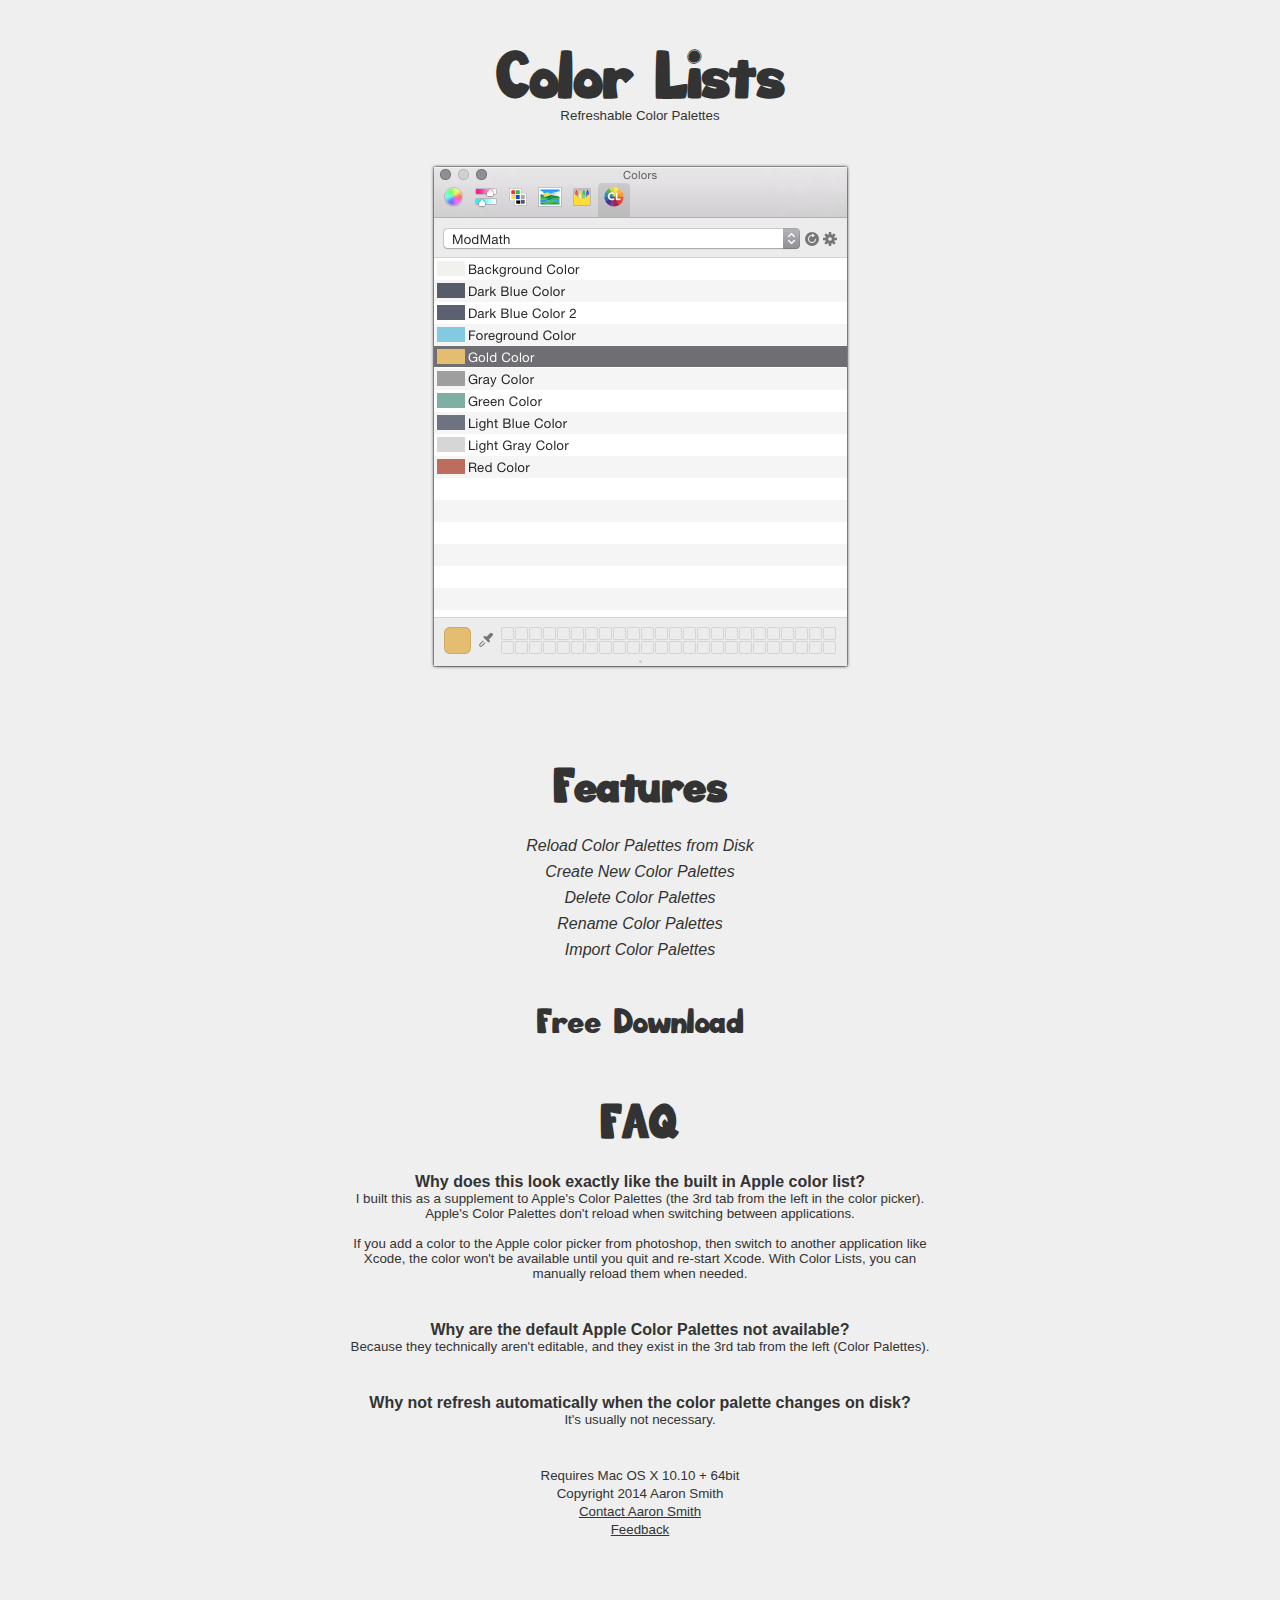
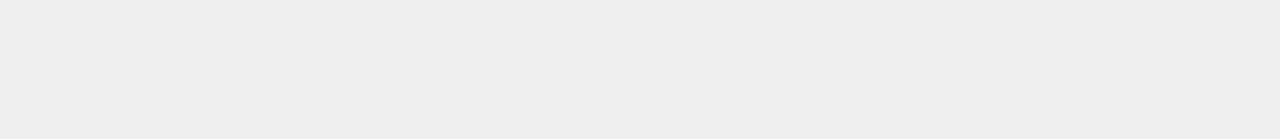
<file: site/index.html>
<html>
<head>
<title>Color Lists - Color Picker Plugin</title>
<link rel="shortcut icon" type="image/x-icon" href="images/icon32.png" />
<link rel="stylesheet" type="text/css" href="main.css">
</head>
<body>
<div id="container">
	<h1>Color Lists</h1>
	<p class="subtitle">Refreshable Color Palettes</p>
	<div class="imgcontainer">
		<img src="images/screen1.png" /><br/><br/>
	</div>
	<h2>Features</h2>
	<div class="subcontainer features">
		<ul>
			<em>
				<li>Reload Color Palettes from Disk</li>
				<li>Create New Color Palettes</li>
				<li>Delete Color Palettes</li>
				<li>Rename Color Palettes</li>
				<li>Import Color Palettes</li>
			</em>
		</ul>
	</div>
	<div class="subcontainer">
		<span class="download"><a href="http://www.gngrwzrd.com/ColorLists-1.0.1.pkg.zip">Free Download</a></span>
	</div>
	<a name="faq" style="display:none">&nbsp;</a>
	<div class="subcontainer" id="faq" name="faq">
		<h2>FAQ</h2>
	</div>
	<div class="subcontainer">
		<div class="faq">
			<p class="question">Why does this look exactly like the built in Apple color list?</p>
			<p class="answer">
				I built this as a supplement to Apple's Color Palettes (the 3rd tab from the left in the color picker). Apple's
				Color Palettes don't reload when switching between applications.

				<br/><br/>
				If you add a color to the Apple color picker from photoshop, then switch to another application like Xcode,
				the color won't be available until you quit and re-start Xcode. With Color Lists, you can manually reload them when needed.
			</p>
		</div>
		<div class="faq">
			<p class="question">Why are the default Apple Color Palettes not available?</p>
			<p class="answer">
				Because they technically aren't editable, and they exist in the 3rd tab from the left (Color Palettes).
			</p>
		</div>
		<div class="faq">
			<p class="question">Why not refresh automatically when the color palette changes on disk?</p>
			<p class="answer">
				It's usually not necessary.
			</p>
		</div>
	</div>

	<div class="subcontainer">
		<p class="requirements">
		Requires Mac OS X 10.10 + 64bit<br/>
		Copyright 2014 Aaron Smith<br/>
		<a href="http://www.gngrwzrd.com/" target="_blank">Contact Aaron Smith</a><br/>
		<a href="http://www.gngrwzrd.com/better-window-manager/disqus.html">Feedback</a>
		</p>
	</div>
</div>
<script>
var _gaq = _gaq || [];
_gaq.push(['_setAccount','UA-18173486-1']);
_gaq.push(['_setDomainName','none']);
_gaq.push(['_setAllowLinker',true]);
_gaq.push(['_trackPageview']);
(function(){
    var ga = document.createElement('script'); ga.type = 'text/javascript'; ga.async = true;
    ga.src = ('https:' == document.location.protocol ? 'https://ssl' : 'http://www') + '.google-analytics.com/ga.js';
    var s = document.getElementsByTagName('script')[0]; s.parentNode.insertBefore(ga, s);
})();
</script>
</body>
</html>
</file>
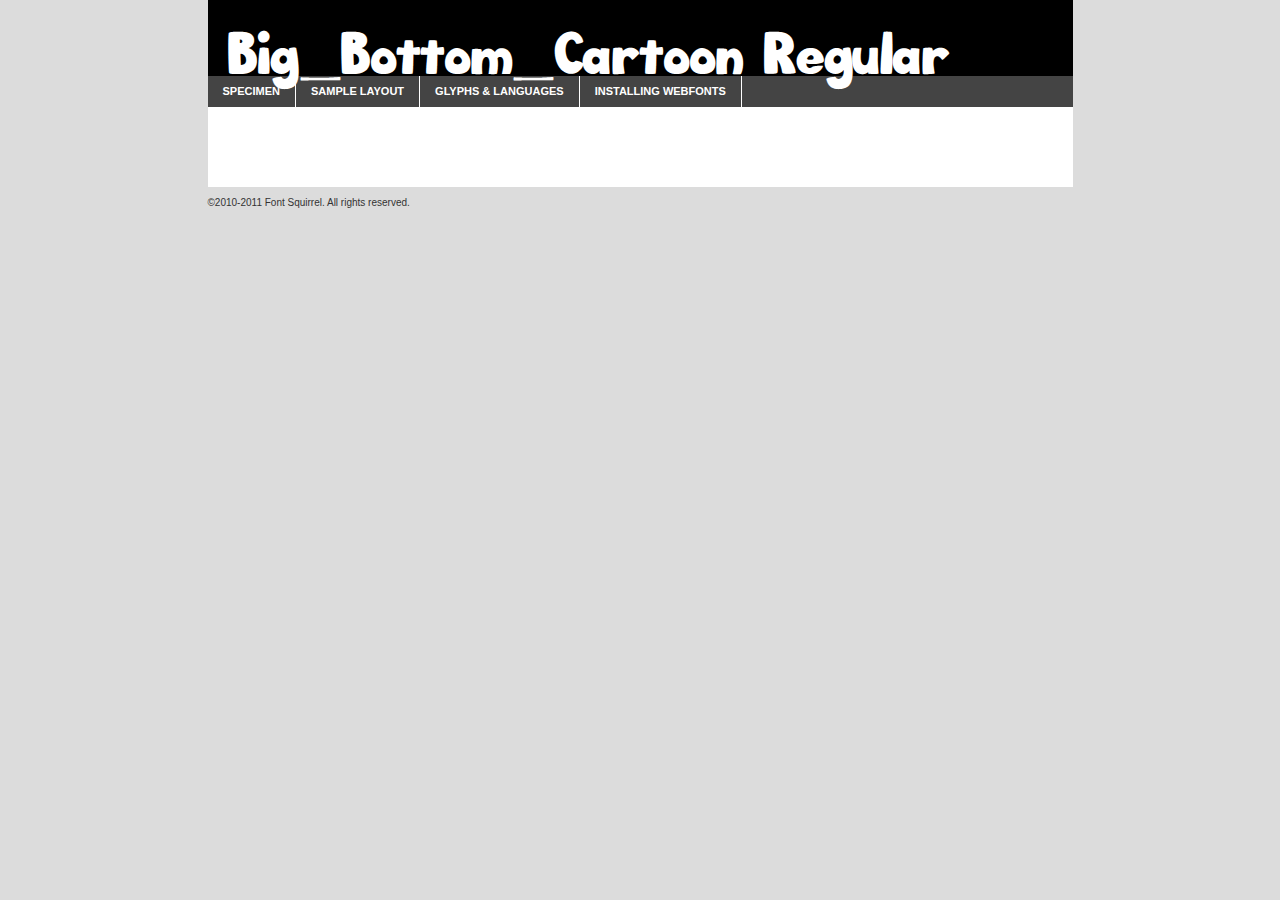
<file: site/fonts/bigbottom/big_bottom_typeface_normal-demo.html>
<!DOCTYPE html PUBLIC "-//W3C//DTD XHTML 1.0 Transitional//EN"
	"http://www.w3.org/TR/xhtml1/DTD/xhtml1-transitional.dtd">

<html xmlns="http://www.w3.org/1999/xhtml" xml:lang="en" lang="en">
<head>
	<meta http-equiv="Content-Type" content="text/html; charset=utf-8" />
	<script src="http://ajax.googleapis.com/ajax/libs/jquery/1.7.2/jquery.min.js" type="text/javascript" charset="utf-8"></script>
	<script src="specimen_files/easytabs.js" type="text/javascript" charset="utf-8"></script>
	<link rel="stylesheet" href="specimen_files/specimen_stylesheet.css" type="text/css" charset="utf-8" />
	<link rel="stylesheet" href="stylesheet.css" type="text/css" charset="utf-8" />

	<style type="text/css">
					body{
				font-family: 'big_bottom_cartoonregular';
							}
		</style>

	<title>Big_Bottom_Cartoon Regular Specimen</title>
	
	
	<script type="text/javascript" charset="utf-8">
		$(document).ready(function() {
			$('#container').easyTabs({defaultContent:1});
		});
	</script>
</head>

<body>
<div id="container">
	<div id="header">
		Big_Bottom_Cartoon Regular	</div>
	<ul class="tabs">
		<li><a href="#specimen">Specimen</a></li>
		<li><a href="#layout">Sample Layout</a></li>
				<li><a href="#glyphs">Glyphs &amp; Languages</a></li>
		<li><a href="#installing">Installing Webfonts</a></li>
		
	</ul>
	
	<div id="main_content">

		
			<div id="specimen">
		
				<div class="section">
					<div class="grid12 firstcol">
						<div class="huge">AaBb</div>
					</div>
				</div>
		
				<div class="section">
					<div class="glyph_range">A&#x200B;B&#x200b;C&#x200b;D&#x200b;E&#x200b;F&#x200b;G&#x200b;H&#x200b;I&#x200b;J&#x200b;K&#x200b;L&#x200b;M&#x200b;N&#x200b;O&#x200b;P&#x200b;Q&#x200b;R&#x200b;S&#x200b;T&#x200b;U&#x200b;V&#x200b;W&#x200b;X&#x200b;Y&#x200b;Z&#x200b;a&#x200b;b&#x200b;c&#x200b;d&#x200b;e&#x200b;f&#x200b;g&#x200b;h&#x200b;i&#x200b;j&#x200b;k&#x200b;l&#x200b;m&#x200b;n&#x200b;o&#x200b;p&#x200b;q&#x200b;r&#x200b;s&#x200b;t&#x200b;u&#x200b;v&#x200b;w&#x200b;x&#x200b;y&#x200b;z&#x200b;1&#x200b;2&#x200b;3&#x200b;4&#x200b;5&#x200b;6&#x200b;7&#x200b;8&#x200b;9&#x200b;0&#x200b;&amp;&#x200b;.&#x200b;,&#x200b;?&#x200b;!&#x200b;&#64;&#x200b;(&#x200b;)&#x200b;#&#x200b;$&#x200b;%&#x200b;*&#x200b;+&#x200b;-&#x200b;=&#x200b;:&#x200b;;</div>
				</div>
				<div class="section">
					<div class="grid12 firstcol">
						<table class="sample_table">
							<tr><td>10</td><td class="size10">abcdefghijklmnopqrstuvwxyzABCDEFGHIJKLMNOPQRSTUVWXYZ0123456789abcdefghijklmnopqrstuvwxyzABCDEFGHIJKLMNOPQRSTUVWXYZ0123456789abcdefghijklmnopqrstuvwxyzABCDEFGHIJKLMNOPQRSTUVWXYZ</td></tr>
							<tr><td>11</td><td class="size11">abcdefghijklmnopqrstuvwxyzABCDEFGHIJKLMNOPQRSTUVWXYZ0123456789abcdefghijklmnopqrstuvwxyzABCDEFGHIJKLMNOPQRSTUVWXYZ0123456789abcdefghijklmnopqrstuvwxyzABCDEFGHIJKLMNOPQRSTUVWXYZ</td></tr>
							<tr><td>12</td><td class="size12">abcdefghijklmnopqrstuvwxyzABCDEFGHIJKLMNOPQRSTUVWXYZ0123456789abcdefghijklmnopqrstuvwxyzABCDEFGHIJKLMNOPQRSTUVWXYZ0123456789abcdefghijklmnopqrstuvwxyzABCDEFGHIJKLMNOPQRSTUVWXYZ</td></tr>
							<tr><td>13</td><td class="size13">abcdefghijklmnopqrstuvwxyzABCDEFGHIJKLMNOPQRSTUVWXYZ0123456789abcdefghijklmnopqrstuvwxyzABCDEFGHIJKLMNOPQRSTUVWXYZ0123456789abcdefghijklmnopqrstuvwxyzABCDEFGHIJKLMNOPQRSTUVWXYZ</td></tr>
							<tr><td>14</td><td class="size14">abcdefghijklmnopqrstuvwxyzABCDEFGHIJKLMNOPQRSTUVWXYZ0123456789abcdefghijklmnopqrstuvwxyzABCDEFGHIJKLMNOPQRSTUVWXYZ0123456789abcdefghijklmnopqrstuvwxyzABCDEFGHIJKLMNOPQRSTUVWXYZ</td></tr>
							<tr><td>16</td><td class="size16">abcdefghijklmnopqrstuvwxyzABCDEFGHIJKLMNOPQRSTUVWXYZ0123456789abcdefghijklmnopqrstuvwxyzABCDEFGHIJKLMNOPQRSTUVWXYZ</td></tr>
							<tr><td>18</td><td class="size18">abcdefghijklmnopqrstuvwxyzABCDEFGHIJKLMNOPQRSTUVWXYZ0123456789abcdefghijklmnopqrstuvwxyzABCDEFGHIJKLMNOPQRSTUVWXYZ</td></tr>
							<tr><td>20</td><td class="size20">abcdefghijklmnopqrstuvwxyzABCDEFGHIJKLMNOPQRSTUVWXYZ0123456789abcdefghijklmnopqrstuvwxyzABCDEFGHIJKLMNOPQRSTUVWXYZ</td></tr>
							<tr><td>24</td><td class="size24">abcdefghijklmnopqrstuvwxyzABCDEFGHIJKLMNOPQRSTUVWXYZ0123456789abcdefghijklmnopqrstuvwxyzABCDEFGHIJKLMNOPQRSTUVWXYZ</td></tr>
							<tr><td>30</td><td class="size30">abcdefghijklmnopqrstuvwxyzABCDEFGHIJKLMNOPQRSTUVWXYZ0123456789abcdefghijklmnopqrstuvwxyzABCDEFGHIJKLMNOPQRSTUVWXYZ</td></tr>
							<tr><td>36</td><td class="size36">abcdefghijklmnopqrstuvwxyzABCDEFGHIJKLMNOPQRSTUVWXYZ0123456789abcdefghijklmnopqrstuvwxyzABCDEFGHIJKLMNOPQRSTUVWXYZ</td></tr>
							<tr><td>48</td><td class="size48">abcdefghijklmnopqrstuvwxyzABCDEFGHIJKLMNOPQRSTUVWXYZ0123456789abcdefghijklmnopqrstuvwxyzABCDEFGHIJKLMNOPQRSTUVWXYZ</td></tr>
							<tr><td>60</td><td class="size60">abcdefghijklmnopqrstuvwxyzABCDEFGHIJKLMNOPQRSTUVWXYZ0123456789abcdefghijklmnopqrstuvwxyzABCDEFGHIJKLMNOPQRSTUVWXYZ</td></tr>
							<tr><td>72</td><td class="size72">abcdefghijklmnopqrstuvwxyzABCDEFGHIJKLMNOPQRSTUVWXYZ0123456789abcdefghijklmnopqrstuvwxyzABCDEFGHIJKLMNOPQRSTUVWXYZ</td></tr>
							<tr><td>90</td><td class="size90">abcdefghijklmnopqrstuvwxyzABCDEFGHIJKLMNOPQRSTUVWXYZ0123456789abcdefghijklmnopqrstuvwxyzABCDEFGHIJKLMNOPQRSTUVWXYZ</td></tr>
						</table>
				
					</div>
			
				</div>
		
		
		
								<div class="section" id="bodycomparison">


										<div id="xheight">
				<div class="fontbody">&#x25FC;&#x25FC;&#x25FC;&#x25FC;&#x25FC;&#x25FC;&#x25FC;&#x25FC;&#x25FC;&#x25FC;&#x25FC;&#x25FC;&#x25FC;&#x25FC;&#x25FC;&#x25FC;&#x25FC;&#x25FC;&#x25FC;&#x25FC;&#x25FC;&#x25FC;&#x25FC;&#x25FC;&#x25FC;&#x25FC;&#x25FC;&#x25FC;&#x25FC;&#x25FC;&#x25FC;&#x25FC;&#x25FC;&#x25FC;&#x25FC;&#x25FC;&#x25FC;&#x25FC;&#x25FC;&#x25FC;&#x25FC;&#x25FC;&#x25FC;&#x25FC;&#x25FC;&#x25FC;&#x25FC;&#x25FC;&#x25FC;&#x25FC;&#x25FC;&#x25FC;&#x25FC;&#x25FC;&#x25FC;&#x25FC;&#x25FC;&#x25FC;&#x25FC;&#x25FC;&#x25FC;&#x25FC;&#x25FC;&#x25FC;&#x25FC;&#x25FC;&#x25FC;&#x25FC;&#x25FC;&#x25FC;&#x25FC;&#x25FC;&#x25FC;&#x25FC;&#x25FC;&#x25FC;&#x25FC;&#x25FC;&#x25FC;&#x25FC;&#x25FC;&#x25FC;&#x25FC;&#x25FC;&#x25FC;&#x25FC;&#x25FC;&#x25FC;&#x25FC;&#x25FC;&#x25FC;&#x25FC;&#x25FC;&#x25FC;&#x25FC;&#x25FC;&#x25FC;&#x25FC;&#x25FC;body</div><div class="arialbody">body</div><div class="verdanabody">body</div><div class="georgiabody">body</div></div>
										<div class="fontbody" style="z-index:1">
											body<span>Big_Bottom_Cartoon Regular</span>
										</div>
										<div class="arialbody" style="z-index:1">
											body<span>Arial</span>
										</div>
										<div class="verdanabody" style="z-index:1">
											body<span>Verdana</span>
										</div>
										<div class="georgiabody" style="z-index:1">
											body<span>Georgia</span>
										</div>



								</div>
		
		
				<div class="section psample psample_row1" id="">
					
					<div class="grid2 firstcol">
						<p class="size10"><span>10.</span>Aenean lacinia bibendum nulla sed consectetur. Fusce dapibus, tellus ac cursus commodo, tortor mauris condimentum nibh, ut fermentum massa justo sit amet risus. Nullam id dolor id nibh ultricies vehicula ut id elit. Cum sociis natoque penatibus et magnis dis parturient montes, nascetur ridiculus mus. Nulla vitae elit libero, a pharetra augue.</p>
			
					</div>
					<div class="grid3">
						<p class="size11"><span>11.</span>Aenean lacinia bibendum nulla sed consectetur. Fusce dapibus, tellus ac cursus commodo, tortor mauris condimentum nibh, ut fermentum massa justo sit amet risus. Nullam id dolor id nibh ultricies vehicula ut id elit. Cum sociis natoque penatibus et magnis dis parturient montes, nascetur ridiculus mus. Nulla vitae elit libero, a pharetra augue.</p>
			
					</div>
					<div class="grid3">
						<p class="size12"><span>12.</span>Aenean lacinia bibendum nulla sed consectetur. Fusce dapibus, tellus ac cursus commodo, tortor mauris condimentum nibh, ut fermentum massa justo sit amet risus. Nullam id dolor id nibh ultricies vehicula ut id elit. Cum sociis natoque penatibus et magnis dis parturient montes, nascetur ridiculus mus. Nulla vitae elit libero, a pharetra augue.</p>
			
					</div>
					<div class="grid4">
						<p class="size13"><span>13.</span>Aenean lacinia bibendum nulla sed consectetur. Fusce dapibus, tellus ac cursus commodo, tortor mauris condimentum nibh, ut fermentum massa justo sit amet risus. Nullam id dolor id nibh ultricies vehicula ut id elit. Cum sociis natoque penatibus et magnis dis parturient montes, nascetur ridiculus mus. Nulla vitae elit libero, a pharetra augue.</p>
			
					</div>
					<div class="white_blend"></div>
					
				</div>
				<div class="section psample psample_row2" id="">
					<div class="grid3 firstcol">
						<p class="size14"><span>14.</span>Aenean lacinia bibendum nulla sed consectetur. Fusce dapibus, tellus ac cursus commodo, tortor mauris condimentum nibh, ut fermentum massa justo sit amet risus. Nullam id dolor id nibh ultricies vehicula ut id elit. Cum sociis natoque penatibus et magnis dis parturient montes, nascetur ridiculus mus. Nulla vitae elit libero, a pharetra augue.</p>
			
					</div>
					<div class="grid4">
						<p class="size16"><span>16.</span>Aenean lacinia bibendum nulla sed consectetur. Fusce dapibus, tellus ac cursus commodo, tortor mauris condimentum nibh, ut fermentum massa justo sit amet risus. Nullam id dolor id nibh ultricies vehicula ut id elit. Cum sociis natoque penatibus et magnis dis parturient montes, nascetur ridiculus mus. Nulla vitae elit libero, a pharetra augue.</p>
			
					</div>
					<div class="grid5">
						<p class="size18"><span>18.</span>Aenean lacinia bibendum nulla sed consectetur. Fusce dapibus, tellus ac cursus commodo, tortor mauris condimentum nibh, ut fermentum massa justo sit amet risus. Nullam id dolor id nibh ultricies vehicula ut id elit. Cum sociis natoque penatibus et magnis dis parturient montes, nascetur ridiculus mus. Nulla vitae elit libero, a pharetra augue.</p>
			
					</div>

					<div class="white_blend"></div>

				</div>
				
				<div class="section psample psample_row3" id="">
					<div class="grid5 firstcol">
						<p class="size20"><span>20.</span>Aenean lacinia bibendum nulla sed consectetur. Fusce dapibus, tellus ac cursus commodo, tortor mauris condimentum nibh, ut fermentum massa justo sit amet risus. Nullam id dolor id nibh ultricies vehicula ut id elit. Cum sociis natoque penatibus et magnis dis parturient montes, nascetur ridiculus mus. Nulla vitae elit libero, a pharetra augue.</p>
					</div>
					<div class="grid7">
						<p class="size24"><span>24.</span>Aenean lacinia bibendum nulla sed consectetur. Fusce dapibus, tellus ac cursus commodo, tortor mauris condimentum nibh, ut fermentum massa justo sit amet risus. Nullam id dolor id nibh ultricies vehicula ut id elit. Cum sociis natoque penatibus et magnis dis parturient montes, nascetur ridiculus mus. Nulla vitae elit libero, a pharetra augue.</p>
					</div>
					
					<div class="white_blend"></div>
					
				</div>
				
				<div class="section psample psample_row4" id="">
					<div class="grid12 firstcol">
						<p class="size30"><span>30.</span>Aenean lacinia bibendum nulla sed consectetur. Fusce dapibus, tellus ac cursus commodo, tortor mauris condimentum nibh, ut fermentum massa justo sit amet risus. Nullam id dolor id nibh ultricies vehicula ut id elit. Cum sociis natoque penatibus et magnis dis parturient montes, nascetur ridiculus mus. Nulla vitae elit libero, a pharetra augue.</p>
					</div>
					<div class="white_blend"></div>
					
				</div>
				
				
				
				<div class="section psample psample_row1 fullreverse">
					<div class="grid2 firstcol">
						<p class="size10"><span>10.</span>Aenean lacinia bibendum nulla sed consectetur. Fusce dapibus, tellus ac cursus commodo, tortor mauris condimentum nibh, ut fermentum massa justo sit amet risus. Nullam id dolor id nibh ultricies vehicula ut id elit. Cum sociis natoque penatibus et magnis dis parturient montes, nascetur ridiculus mus. Nulla vitae elit libero, a pharetra augue.</p>
			
					</div>
					<div class="grid3">
						<p class="size11"><span>11.</span>Aenean lacinia bibendum nulla sed consectetur. Fusce dapibus, tellus ac cursus commodo, tortor mauris condimentum nibh, ut fermentum massa justo sit amet risus. Nullam id dolor id nibh ultricies vehicula ut id elit. Cum sociis natoque penatibus et magnis dis parturient montes, nascetur ridiculus mus. Nulla vitae elit libero, a pharetra augue.</p>
			
					</div>
					<div class="grid3">
						<p class="size12"><span>12.</span>Aenean lacinia bibendum nulla sed consectetur. Fusce dapibus, tellus ac cursus commodo, tortor mauris condimentum nibh, ut fermentum massa justo sit amet risus. Nullam id dolor id nibh ultricies vehicula ut id elit. Cum sociis natoque penatibus et magnis dis parturient montes, nascetur ridiculus mus. Nulla vitae elit libero, a pharetra augue.</p>
			
					</div>
					<div class="grid4">
						<p class="size13"><span>13.</span>Aenean lacinia bibendum nulla sed consectetur. Fusce dapibus, tellus ac cursus commodo, tortor mauris condimentum nibh, ut fermentum massa justo sit amet risus. Nullam id dolor id nibh ultricies vehicula ut id elit. Cum sociis natoque penatibus et magnis dis parturient montes, nascetur ridiculus mus. Nulla vitae elit libero, a pharetra augue.</p>
			
					</div>
					<div class="black_blend"></div>
					
				</div>
				
				<div class="section psample psample_row2 fullreverse">
					<div class="grid3 firstcol">
						<p class="size14"><span>14.</span>Aenean lacinia bibendum nulla sed consectetur. Fusce dapibus, tellus ac cursus commodo, tortor mauris condimentum nibh, ut fermentum massa justo sit amet risus. Nullam id dolor id nibh ultricies vehicula ut id elit. Cum sociis natoque penatibus et magnis dis parturient montes, nascetur ridiculus mus. Nulla vitae elit libero, a pharetra augue.</p>
			
					</div>
					<div class="grid4">
						<p class="size16"><span>16.</span>Aenean lacinia bibendum nulla sed consectetur. Fusce dapibus, tellus ac cursus commodo, tortor mauris condimentum nibh, ut fermentum massa justo sit amet risus. Nullam id dolor id nibh ultricies vehicula ut id elit. Cum sociis natoque penatibus et magnis dis parturient montes, nascetur ridiculus mus. Nulla vitae elit libero, a pharetra augue.</p>
			
					</div>
					<div class="grid5">
						<p class="size18"><span>18.</span>Aenean lacinia bibendum nulla sed consectetur. Fusce dapibus, tellus ac cursus commodo, tortor mauris condimentum nibh, ut fermentum massa justo sit amet risus. Nullam id dolor id nibh ultricies vehicula ut id elit. Cum sociis natoque penatibus et magnis dis parturient montes, nascetur ridiculus mus. Nulla vitae elit libero, a pharetra augue.</p>
			
					</div>
					<div class="black_blend"></div>

				</div>
				
				<div class="section psample fullreverse psample_row3" id="">
					<div class="grid5 firstcol">
						<p class="size20"><span>20.</span>Aenean lacinia bibendum nulla sed consectetur. Fusce dapibus, tellus ac cursus commodo, tortor mauris condimentum nibh, ut fermentum massa justo sit amet risus. Nullam id dolor id nibh ultricies vehicula ut id elit. Cum sociis natoque penatibus et magnis dis parturient montes, nascetur ridiculus mus. Nulla vitae elit libero, a pharetra augue.</p>
					</div>
					<div class="grid7">
						<p class="size24"><span>24.</span>Aenean lacinia bibendum nulla sed consectetur. Fusce dapibus, tellus ac cursus commodo, tortor mauris condimentum nibh, ut fermentum massa justo sit amet risus. Nullam id dolor id nibh ultricies vehicula ut id elit. Cum sociis natoque penatibus et magnis dis parturient montes, nascetur ridiculus mus. Nulla vitae elit libero, a pharetra augue.</p>
					</div>
					
					<div class="black_blend"></div>
					
				</div>
				
				<div class="section psample fullreverse psample_row4" id="" style="border-bottom: 20px #000 solid;">
					<div class="grid12 firstcol">
						<p class="size30"><span>30.</span>Aenean lacinia bibendum nulla sed consectetur. Fusce dapibus, tellus ac cursus commodo, tortor mauris condimentum nibh, ut fermentum massa justo sit amet risus. Nullam id dolor id nibh ultricies vehicula ut id elit. Cum sociis natoque penatibus et magnis dis parturient montes, nascetur ridiculus mus. Nulla vitae elit libero, a pharetra augue.</p>
					</div>
					<div class="black_blend"></div>
					
				</div>
				
				
				
				
			</div>
			
			<div id="layout">
				
				<div class="section">
					
					<div class="grid12 firstcol">
						<h1>Lorem Ipsum Dolor</h1>
						<h2>Etiam porta sem malesuada magna mollis euismod</h2>
						
						<p class="byline">By <a href="#link">Aenean Lacinia</a></p>
					</div>
				</div>
				<div class="section">
					<div class="grid8 firstcol">
						<p class="large">Donec sed odio dui. Morbi leo risus, porta ac consectetur ac, vestibulum at eros. Fusce dapibus, tellus ac cursus commodo, tortor mauris condimentum nibh, ut fermentum massa justo sit amet risus. </p>

						
						<h3>Pellentesque ornare sem</h3>

						<p>Maecenas sed diam eget risus varius blandit sit amet non magna. Maecenas faucibus mollis interdum. Donec ullamcorper nulla non metus auctor fringilla. Nullam id dolor id nibh ultricies vehicula ut id elit. Nullam id dolor id nibh ultricies vehicula ut id elit. </p>

						<p>Aenean eu leo quam. Pellentesque ornare sem lacinia quam venenatis vestibulum. Lorem ipsum dolor sit amet, consectetur adipiscing elit. Cum sociis natoque penatibus et magnis dis parturient montes, nascetur ridiculus mus. </p>

						<p>Nulla vitae elit libero, a pharetra augue. Praesent commodo cursus magna, vel scelerisque nisl consectetur et. Aenean lacinia bibendum nulla sed consectetur. </p>

						<p>Nullam quis risus eget urna mollis ornare vel eu leo. Nullam quis risus eget urna mollis ornare vel eu leo. Maecenas sed diam eget risus varius blandit sit amet non magna. Donec ullamcorper nulla non metus auctor fringilla. </p>

						<h3>Cras mattis consectetur</h3>

						<p>Aenean eu leo quam. Pellentesque ornare sem lacinia quam venenatis vestibulum. Aenean lacinia bibendum nulla sed consectetur. Integer posuere erat a ante venenatis dapibus posuere velit aliquet. Cras mattis consectetur purus sit amet fermentum. </p>

						<p>Nullam id dolor id nibh ultricies vehicula ut id elit. Nullam quis risus eget urna mollis ornare vel eu leo. Cras mattis consectetur purus sit amet fermentum.</p>
					</div>
					
					<div class="grid4 sidebar">
						
						<div class="box reverse">
							<p class="last">Nullam quis risus eget urna mollis ornare vel eu leo. Donec ullamcorper nulla non metus auctor fringilla. Cras mattis consectetur purus sit amet fermentum. Sed posuere consectetur est at lobortis. Lorem ipsum dolor sit amet, consectetur adipiscing elit. </p>
						</div>
						
						<p class="caption">Maecenas sed diam eget risus varius.</p>

						<p>Vestibulum id ligula porta felis euismod semper. Integer posuere erat a ante venenatis dapibus posuere velit aliquet. Vestibulum id ligula porta felis euismod semper. Sed posuere consectetur est at lobortis. Maecenas sed diam eget risus varius blandit sit amet non magna. Fusce dapibus, tellus ac cursus commodo, tortor mauris condimentum nibh, ut fermentum massa justo sit amet risus. </p>

					

						<p>Duis mollis, est non commodo luctus, nisi erat porttitor ligula, eget lacinia odio sem nec elit. Aenean lacinia bibendum nulla sed consectetur. Vivamus sagittis lacus vel augue laoreet rutrum faucibus dolor auctor. Aenean lacinia bibendum nulla sed consectetur. Nullam quis risus eget urna mollis ornare vel eu leo. </p>

						<p>Praesent commodo cursus magna, vel scelerisque nisl consectetur et. Donec ullamcorper nulla non metus auctor fringilla. Maecenas faucibus mollis interdum. Fusce dapibus, tellus ac cursus commodo, tortor mauris condimentum nibh, ut fermentum massa justo sit amet risus. </p>

					</div>
				</div>
				
			</div>


			



		<div id="glyphs">
			<div class="section">
				<div class="grid12 firstcol">
			
				<h1>Language Support</h1>
				<p>The subset of Big_Bottom_Cartoon Regular in this kit supports the following languages:<br />
			
					English				</p>
				<h1>Glyph Chart</h1>
				<p>The subset of Big_Bottom_Cartoon Regular in this kit includes all the glyphs listed below. Unicode entities are included above each glyph to help you insert individual characters into your layout.</p>
				<div id="glyph_chart">
			
																														 <div><p>&amp;#13;</p>&#13;</div>
																				 <div><p>&amp;#32;</p>&#32;</div>
																				 <div><p>&amp;#33;</p>&#33;</div>
																				 <div><p>&amp;#34;</p>&#34;</div>
																				 <div><p>&amp;#35;</p>&#35;</div>
																				 <div><p>&amp;#36;</p>&#36;</div>
																				 <div><p>&amp;#37;</p>&#37;</div>
																				 <div><p>&amp;#38;</p>&#38;</div>
																				 <div><p>&amp;#39;</p>&#39;</div>
																				 <div><p>&amp;#40;</p>&#40;</div>
																				 <div><p>&amp;#41;</p>&#41;</div>
																				 <div><p>&amp;#42;</p>&#42;</div>
																				 <div><p>&amp;#43;</p>&#43;</div>
																				 <div><p>&amp;#44;</p>&#44;</div>
																				 <div><p>&amp;#45;</p>&#45;</div>
																				 <div><p>&amp;#46;</p>&#46;</div>
																				 <div><p>&amp;#47;</p>&#47;</div>
																				 <div><p>&amp;#48;</p>&#48;</div>
																				 <div><p>&amp;#49;</p>&#49;</div>
																				 <div><p>&amp;#50;</p>&#50;</div>
																				 <div><p>&amp;#51;</p>&#51;</div>
																				 <div><p>&amp;#52;</p>&#52;</div>
																				 <div><p>&amp;#53;</p>&#53;</div>
																				 <div><p>&amp;#54;</p>&#54;</div>
																				 <div><p>&amp;#55;</p>&#55;</div>
																				 <div><p>&amp;#56;</p>&#56;</div>
																				 <div><p>&amp;#57;</p>&#57;</div>
																				 <div><p>&amp;#58;</p>&#58;</div>
																				 <div><p>&amp;#59;</p>&#59;</div>
																				 <div><p>&amp;#60;</p>&#60;</div>
																				 <div><p>&amp;#61;</p>&#61;</div>
																				 <div><p>&amp;#62;</p>&#62;</div>
																				 <div><p>&amp;#63;</p>&#63;</div>
																				 <div><p>&amp;#64;</p>&#64;</div>
																				 <div><p>&amp;#65;</p>&#65;</div>
																				 <div><p>&amp;#66;</p>&#66;</div>
																				 <div><p>&amp;#67;</p>&#67;</div>
																				 <div><p>&amp;#68;</p>&#68;</div>
																				 <div><p>&amp;#69;</p>&#69;</div>
																				 <div><p>&amp;#70;</p>&#70;</div>
																				 <div><p>&amp;#71;</p>&#71;</div>
																				 <div><p>&amp;#72;</p>&#72;</div>
																				 <div><p>&amp;#73;</p>&#73;</div>
																				 <div><p>&amp;#74;</p>&#74;</div>
																				 <div><p>&amp;#75;</p>&#75;</div>
																				 <div><p>&amp;#76;</p>&#76;</div>
																				 <div><p>&amp;#77;</p>&#77;</div>
																				 <div><p>&amp;#78;</p>&#78;</div>
																				 <div><p>&amp;#79;</p>&#79;</div>
																				 <div><p>&amp;#80;</p>&#80;</div>
																				 <div><p>&amp;#81;</p>&#81;</div>
																				 <div><p>&amp;#82;</p>&#82;</div>
																				 <div><p>&amp;#83;</p>&#83;</div>
																				 <div><p>&amp;#84;</p>&#84;</div>
																				 <div><p>&amp;#85;</p>&#85;</div>
																				 <div><p>&amp;#86;</p>&#86;</div>
																				 <div><p>&amp;#87;</p>&#87;</div>
																				 <div><p>&amp;#88;</p>&#88;</div>
																				 <div><p>&amp;#89;</p>&#89;</div>
																				 <div><p>&amp;#90;</p>&#90;</div>
																				 <div><p>&amp;#92;</p>&#92;</div>
																				 <div><p>&amp;#95;</p>&#95;</div>
																				 <div><p>&amp;#97;</p>&#97;</div>
																				 <div><p>&amp;#98;</p>&#98;</div>
																				 <div><p>&amp;#99;</p>&#99;</div>
																				 <div><p>&amp;#100;</p>&#100;</div>
																				 <div><p>&amp;#101;</p>&#101;</div>
																				 <div><p>&amp;#102;</p>&#102;</div>
																				 <div><p>&amp;#103;</p>&#103;</div>
																				 <div><p>&amp;#104;</p>&#104;</div>
																				 <div><p>&amp;#105;</p>&#105;</div>
																				 <div><p>&amp;#106;</p>&#106;</div>
																				 <div><p>&amp;#107;</p>&#107;</div>
																				 <div><p>&amp;#108;</p>&#108;</div>
																				 <div><p>&amp;#109;</p>&#109;</div>
																				 <div><p>&amp;#110;</p>&#110;</div>
																				 <div><p>&amp;#111;</p>&#111;</div>
																				 <div><p>&amp;#112;</p>&#112;</div>
																				 <div><p>&amp;#113;</p>&#113;</div>
																				 <div><p>&amp;#114;</p>&#114;</div>
																				 <div><p>&amp;#115;</p>&#115;</div>
																				 <div><p>&amp;#116;</p>&#116;</div>
																				 <div><p>&amp;#117;</p>&#117;</div>
																				 <div><p>&amp;#118;</p>&#118;</div>
																				 <div><p>&amp;#119;</p>&#119;</div>
																				 <div><p>&amp;#120;</p>&#120;</div>
																				 <div><p>&amp;#121;</p>&#121;</div>
																				 <div><p>&amp;#122;</p>&#122;</div>
																				 <div><p>&amp;#160;</p>&#160;</div>
																				 <div><p>&amp;#169;</p>&#169;</div>
																				 <div><p>&amp;#173;</p>&#173;</div>
																				 <div><p>&amp;#174;</p>&#174;</div>
																				 <div><p>&amp;#8192;</p>&#8192;</div>
																				 <div><p>&amp;#8193;</p>&#8193;</div>
																				 <div><p>&amp;#8194;</p>&#8194;</div>
																				 <div><p>&amp;#8195;</p>&#8195;</div>
																				 <div><p>&amp;#8196;</p>&#8196;</div>
																				 <div><p>&amp;#8197;</p>&#8197;</div>
																				 <div><p>&amp;#8198;</p>&#8198;</div>
																				 <div><p>&amp;#8199;</p>&#8199;</div>
																				 <div><p>&amp;#8200;</p>&#8200;</div>
																				 <div><p>&amp;#8201;</p>&#8201;</div>
																				 <div><p>&amp;#8202;</p>&#8202;</div>
																				 <div><p>&amp;#8208;</p>&#8208;</div>
																				 <div><p>&amp;#8209;</p>&#8209;</div>
																				 <div><p>&amp;#8210;</p>&#8210;</div>
																				 <div><p>&amp;#8211;</p>&#8211;</div>
																				 <div><p>&amp;#8212;</p>&#8212;</div>
																				 <div><p>&amp;#8217;</p>&#8217;</div>
																				 <div><p>&amp;#8220;</p>&#8220;</div>
																				 <div><p>&amp;#8221;</p>&#8221;</div>
																				 <div><p>&amp;#8239;</p>&#8239;</div>
																				 <div><p>&amp;#8287;</p>&#8287;</div>
																				 <div><p>&amp;#9724;</p>&#9724;</div>
																												</div>	
				</div>
		
		
			</div>
		</div>
		
		
		<div id="specs">
			
		</div>
	
		<div id="installing">
			<div class="section">
				<div class="grid7 firstcol">
					<h1>Installing Webfonts</h1>
					
					<p>Webfonts are supported by all major browser platforms but not all in the same way. There are currently four different font formats that must be included in order to target all browsers. This includes TTF, WOFF, EOT and SVG.</p>
					
					<h2>1. Upload your webfonts</h2>
					<p>You must upload your webfont kit to your website. They should be in or near the same directory as your CSS files.</p>
					
					<h2>2. Include the webfont stylesheet</h2>
					<p>A special CSS @font-face declaration helps the various browsers select the appropriate font it needs without causing you a bunch of headaches. Learn more about this syntax by reading the <a href="http://www.fontspring.com/blog/further-hardening-of-the-bulletproof-syntax">Fontspring blog post</a> about it. The code for it is as follows:</p>


<code>
@font-face{ 
	font-family: 'MyWebFont';
	src: url('WebFont.eot');
	src: url('WebFont.eot?#iefix') format('embedded-opentype'),
	     url('WebFont.woff') format('woff'),
	     url('WebFont.ttf') format('truetype'),
	     url('WebFont.svg#webfont') format('svg');
}
</code>

	<p>We've already gone ahead and generated the code for you. All you have to do is link to the stylesheet in your HTML, like this:</p>
	<code>&lt;link rel=&quot;stylesheet&quot; href=&quot;stylesheet.css&quot; type=&quot;text/css&quot; charset=&quot;utf-8&quot; /&gt;</code>

					<h2>3. Modify your own stylesheet</h2>
					<p>To take advantage of your new fonts, you must tell your stylesheet to use them. Look at the original @font-face declaration above and find the property called "font-family." The name linked there will be what you use to reference the font. Prepend that webfont name to the font stack in the "font-family" property, inside the selector you want to change. For example:</p>
<code>p { font-family: 'WebFont', Arial, sans-serif; }</code>

<h2>4. Test</h2>
<p>Getting webfonts to work cross-browser <em>can</em> be tricky. Use the information in the sidebar to help you if you find that fonts aren't loading in a particular browser.</p>
				</div>
				
				<div class="grid5 sidebar">
					<div class="box">
						<h2>Troubleshooting<br />Font-Face Problems</h2>
						<p>Having trouble getting your webfonts to load in your new website? Here are some tips to sort out what might be the problem.</p>

						<h3>Fonts not showing in any browser</h3>

						<p>This sounds like you need to work on the plumbing. You either did not upload the fonts to the correct directory, or you did not link the fonts properly in the CSS. If you've confirmed that all this is correct and you still have a problem, take a look at your .htaccess file and see if requests are getting intercepted.</p>

						<h3>Fonts not loading in iPhone or iPad</h3>

						<p>The most common problem here is that you are serving the fonts from an IIS server. IIS refuses to serve files that have unknown MIME types. If that is the case, you must set the MIME type for SVG to "image/svg+xml" in the server settings. Follow these instructions from Microsoft if you need help.</p>

						<h3>Fonts not loading in Firefox</h3>

						<p>The primary reason for this failure? You are still using a version Firefox older than 3.5. So upgrade already! If that isn't it, then you are very likely serving fonts from a different domain. Firefox requires that all font assets be served from the same domain. Lastly it is possible that you need to add WOFF to your list of MIME types (if you are serving via IIS.)</p>

						<h3>Fonts not loading in IE</h3>

						<p>Are you looking at Internet Explorer on an actual Windows machine or are you cheating by using a service like Adobe BrowserLab? Many of these screenshot services do not render @font-face for IE. Best to test it on a real machine.</p>

						<h3>Fonts not loading in IE9</h3>

						<p>IE9, like Firefox, requires that fonts be served from the same domain as the website. Make sure that is the case.</p>
					</div>
				</div>
			</div>
			
		</div>
	
	</div>
	<div id="footer">
		<p>&copy;2010-2011 Font Squirrel. All rights reserved.</p>
	</div>
</div>
</body>
</html>
</file>
<file: site/main.css>
@font-face {
    font-family:'big_bottom_cartoonregular';
    src: url('fonts/bigbottom/big_bottom_typeface_normal-webfont.eot');
    src: url('fonts/bigbottom/big_bottom_typeface_normal-webfont.eot?#iefix') format('embedded-opentype'),
         url('fonts/bigbottom/big_bottom_typeface_normal-webfont.woff2') format('woff2'),
         url('fonts/bigbottom/big_bottom_typeface_normal-webfont.woff') format('woff'),
         url('fonts/bigbottom/big_bottom_typeface_normal-webfont.ttf') format('truetype'),
         url('fonts/bigbottom/big_bottom_typeface_normal-webfont.svg#big_bottom_cartoonregular') format('svg');
    font-weight: normal;
    font-style: normal;
}

body {
	background-color:#EFEFEF;
	color:#333;
	font-family:"Lucida Grande","Helvetica","Sans-Serif";
	margin-bottom:200px;
}

h1 {
    font-family:"big_bottom_cartoonregular";
    font-size:30pt;
    line-height:100px;
    margin-top:0;
    margin-bottom:0;
    padding:0;
}

h2 {
	font-family:"big_bottom_cartoonregular";
	font-size:22pt;
	margin-top:0;
	margin-bottom:20px;
}

ul {
	list-style:none;
	padding:0;
	margin:0;
}

ul li {
	margin-bottom:8px;
}

a {
	color:#333;
}

p {
	margin:0;
	padding:0;
	font-size:18pt;
}

p.requirements {
	font-size:10pt;
	line-height:18px;
}

p.subtitle {
	font-size:10pt;
	margin-bottom:40px;
}

p.quote {
	margin-top:60px;
	margin-bottom:40px;
}

#container {
	margin:0 auto;
	width:800px;
	text-align:center;
}

#awards {
	margin-bottom:40px;
}

.subcontainer {
	text-align:center;
	width:600px;
	margin-left:100px;
	margin-bottom:20px;
}

.features {

}

.imgcontainer {
	margin-top:0;
	margin-bottom:40px;
}

.download {
	font-family:"big_bottom_cartoonregular";
	font-size:16pt;
	text-decoration:none;
}

.download a {
	text-decoration:none;
}

.purchasecontainer img {
	margin-top:20px;
	margin-bottom:20px;
}

.paddle_purchase {
	font-family: "big_bottom_cartoonregular";
	border:none;
	background:none;
	color:#333;
	font-size:16pt;
	cursor:pointer;
	text-decoration:none;
}


.faq {
	margin-bottom:40px;
}

p.question {
	font-weight:bold;
	font-size:12pt;
}
p.answer {
	font-size:10pt;
}
pre {
	text-align:left;
	width:460px;
}
</file>
<file: site/fonts/bigbottom/stylesheet.css>
/* Generated by Font Squirrel (http://www.fontsquirrel.com) on November 11, 2014 */



@font-face {
    font-family: 'big_bottom_cartoonregular';
    src: url('big_bottom_typeface_normal-webfont.eot');
    src: url('big_bottom_typeface_normal-webfont.eot?#iefix') format('embedded-opentype'),
         url('big_bottom_typeface_normal-webfont.woff2') format('woff2'),
         url('big_bottom_typeface_normal-webfont.woff') format('woff'),
         url('big_bottom_typeface_normal-webfont.ttf') format('truetype'),
         url('big_bottom_typeface_normal-webfont.svg#big_bottom_cartoonregular') format('svg');
    font-weight: normal;
    font-style: normal;

}
</file>
<file: site/fonts/bigbottom/specimen_files/specimen_stylesheet.css>
@import url('grid_12-825-55-15.css');

/*  
	CSS Reset by Eric Meyer - Released under Public Domain
    http://meyerweb.com/eric/tools/css/reset/
*/
html, body, div, span, applet, object, iframe,
h1, h2, h3, h4, h5, h6, p, blockquote, pre,
a, abbr, acronym, address, big, cite, code,
del, dfn, em, font, img, ins, kbd, q, s, samp,
small, strike, strong, sub, sup, tt, var,
b, u, i, center, dl, dt, dd, ol, ul, li,
fieldset, form, label, legend, table, 
caption, tbody, tfoot, thead, tr, th, td 
                  {margin: 0;padding: 0;border: 0;outline: 0;
                  font-size: 100%;vertical-align: baseline;
                  background: transparent;}
body              {line-height: 1;}
ol, ul            {list-style: none;}
blockquote, q     {quotes: none;}
blockquote:before, blockquote:after,
q:before, q:after {content: '';	content: none;}
:focus            {outline: 0;}
ins               {text-decoration: none;}
del               {text-decoration: line-through;}
table             {border-collapse: collapse;border-spacing: 0;}




body {
	color: #000;
	background-color: #dcdcdc;
}

a {
	text-decoration: none;
	color: #1883ba;
}

h1{
	font-size: 32px;
	font-weight: normal;
	font-style: normal;
	margin-bottom: 18px;
}

h2{
	font-size: 18px;
}

#container {
	width: 865px;
	margin: 0px auto;
}


#header {
	padding: 20px;
	font-size: 36px;
	background-color: #000;
	color: #fff;
}

#header span {
	color: #666;
}
#main_content {
	background-color: #fff;
	padding: 60px 20px 20px;
}


#footer p {
	margin: 0;
	padding-top: 10px;
	padding-bottom: 50px;
	color: #333;
	font: 10px Arial, sans-serif;
}

.tabs {
	width: 100%;
	height: 31px;
	background-color: #444;
}
.tabs li {
	float:  left;
	margin: 0;
	overflow: hidden;
	background-color: #444;
}
.tabs li a {
	display: block;
	color: #fff;
	text-decoration: none;
	font: bold 11px/11px 'Arial';
	text-transform: uppercase;
	padding: 10px 15px;
	border-right: 1px solid #fff;
}

.tabs li a:hover {
		background-color: #00b3ff;

}

.tabs li.active a {
	color:  #000;
	background-color: #fff;
}



div.huge {
	
	font-size: 300px;
	line-height: 1em;
	padding: 0;
	letter-spacing: -.02em;
	overflow: hidden;
}
div.glyph_range {
	font-size: 72px;
	line-height: 1.1em;
}

.size10{ font-size: 10px; }
.size11{ font-size: 11px; }
.size12{ font-size: 12px; }
.size13{ font-size: 13px; }
.size14{ font-size: 14px; }
.size16{ font-size: 16px; }
.size18{ font-size: 18px; }
.size20{ font-size: 20px; }
.size24{ font-size: 24px; }
.size30{ font-size: 30px; }
.size36{ font-size: 36px; }
.size48{ font-size: 48px; }
.size60{ font-size: 60px; }
.size72{ font-size: 72px; }
.size90{ font-size: 90px; }


.psample_row1 {	height: 120px;}
.psample_row1 {	height: 120px;}
.psample_row2 {	height: 160px;}
.psample_row3 {	height: 160px;}
.psample_row4 {	height: 160px;}

.psample {
	overflow: hidden;
	position: relative;
}
.psample p {
	line-height: 1.3em;
	display: block;
	overflow: hidden;
	margin: 0;
}

.psample span {
	margin-right: .5em;
}

.white_blend {
	width: 100%;
	height: 61px;
	background-image: url([data-uri]);
	position: absolute;
	bottom: 0;
}
.black_blend {
	width: 100%;
	height: 61px;
	background-image: url([data-uri]);
	position: absolute;
	bottom: 0;
}
.fullreverse {
	background:  #000 !important;
	color:  #fff !important;
	margin-left: -20px;
	padding-left: 20px;
	margin-right: -20px;
	padding-right: 20px;
	padding: 20px;
	margin-bottom:0;
}


.sample_table td {
	padding-top: 3px;
	padding-bottom:5px;
	padding-left: 5px;
	vertical-align: middle;
	line-height: 1.2em;
}

.sample_table td:first-child {
	background-color: #eee;
	text-align: right;
	padding-right: 5px;
	padding-left: 0;
	padding: 5px;
	font: 11px/12px "Courier New", Courier, mono;
}

code {
	white-space: pre;
	background-color: #eee;
	display: block;
	padding: 10px;
	margin-bottom: 18px;
	overflow: auto;
}


.bottom,.last 	{margin-bottom:0 !important; padding-bottom:0 !important;}

.box  { 
  padding: 18px; 
  margin-bottom: 18px; 
  background: #eee; 
}

.reverse,.reversed { background:  #000 !important;color:  #fff !important; border: none !important;}

#bodycomparison {
	position: relative;
	overflow: hidden;
	font-size: 72px;
	height: 90px;
	white-space: nowrap;
}

#bodycomparison div{
	font-size: 72px;
	line-height: 90px;
	display: inline;
	margin: 0 15px 0 0;
	padding: 0;
}

#bodycomparison div span{
	font: 10px Arial;
	position: absolute;
	left: 0;
}
#xheight {
	float: none;
	position: absolute;
	color: #d9f3ff;
	font-size: 72px;
	line-height: 90px;
}

.fontbody {
 position: relative;
}
.arialbody{
	font-family: Arial;
	position: relative;
}
.verdanabody{
	font-family: Verdana;
	position: relative;
}
.georgiabody{
	font-family: Georgia;
	position: relative;
}

/* @group Layout page
 */

#layout h1 {
	font-size: 36px;
	line-height: 42px;
	font-weight: normal;
	font-style: normal;
}

#layout h2 {
	font-size: 24px;
	line-height: 23px;
	font-weight: normal;
	font-style: normal;
}

#layout h3 {
	font-size: 22px;
	line-height: 1.4em;
	margin-top: 1em;
	font-weight: normal;
	font-style: normal;
}


#layout p.byline {
	font-size: 12px;
	margin-top: 18px;
	line-height: 12px;
	margin-bottom: 0;
}
#layout p {
	font-size: 14px;
	line-height: 21px;
	margin-bottom: .5em;
}

#layout p.large{
	font-size: 18px;
	line-height: 26px;
}

#layout .sidebar p{
	font-size: 12px;
	line-height: 1.4em;
}

#layout p.caption {
	font-size: 10px;
	margin-top: -16px;
	margin-bottom: 18px;
}

/* @end */

/* @group Glyphs */

#glyph_chart div{
	background-color: #d9f3ff;
	color: black;
	float: left;
	font-size: 36px;
	height: 1.2em;
	line-height: 1.2em;
	margin-bottom: 1px;
	margin-right: 1px;
	text-align: center;
	width: 1.2em;
	position: relative;
	padding: .6em .2em .2em;
}

#glyph_chart div p {
	position: absolute;
	left: 0;
	top: 0;
	display: block;
	text-align: center;
	font: bold 9px Arial, sans-serif;
	background-color: #3a768f;
	width: 100%;
	color: #fff;
	padding: 2px 0;
}


#glyphs h1 {
	font-family: Arial, sans-serif;
}
/* @end */

/* @group Installing */

#installing {
	font: 13px Arial, sans-serif;
}

#installing p,
#glyphs p{
	line-height: 1.2em;
	margin-bottom: 18px;
	font: 13px Arial, sans-serif;
}



#installing h3{
	font-size: 15px;
	margin-top: 18px;
}

/* @end */

#rendering h1 {
	font-family: Arial, sans-serif;
}
.render_table td {
	font: 11px "Courier New", Courier, mono;
	vertical-align: middle;
}
</file>
